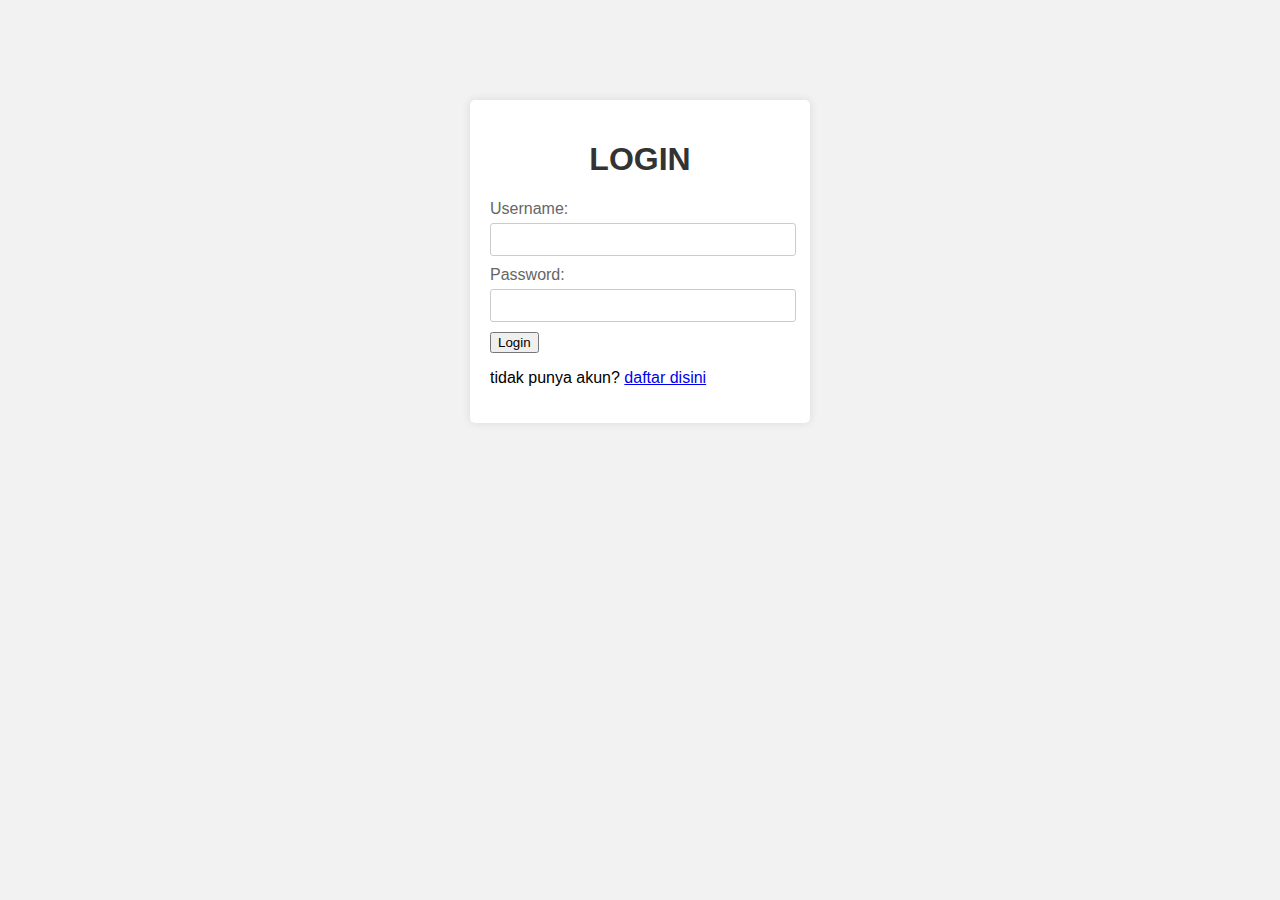
<file: services/fullstack/template/login.html>
<!DOCTYPE html>
<html lang="en">
<head>
  <meta charset="UTF-8">
  <meta name="viewport" content="width=device-width, initial-scale=1.0">
  <title>Login Page</title>
  <link rel="stylesheet" type="text/css" href="loginreg.css">
</head>
<body>
    <div class="container">
        <h1>LOGIN</h1>
        <form>
            <label for="username">Username:</label>
            <input type="text" id="username" name="username">
            <label for="password">Password:</label>
            <input type="password" id="password" name="password">
            <button type="submit">Login</button>
        </form>
        <p>tidak punya akun? <a href="register.html">daftar disini</a></p>
    </div>
</body> 
</html>
</file>
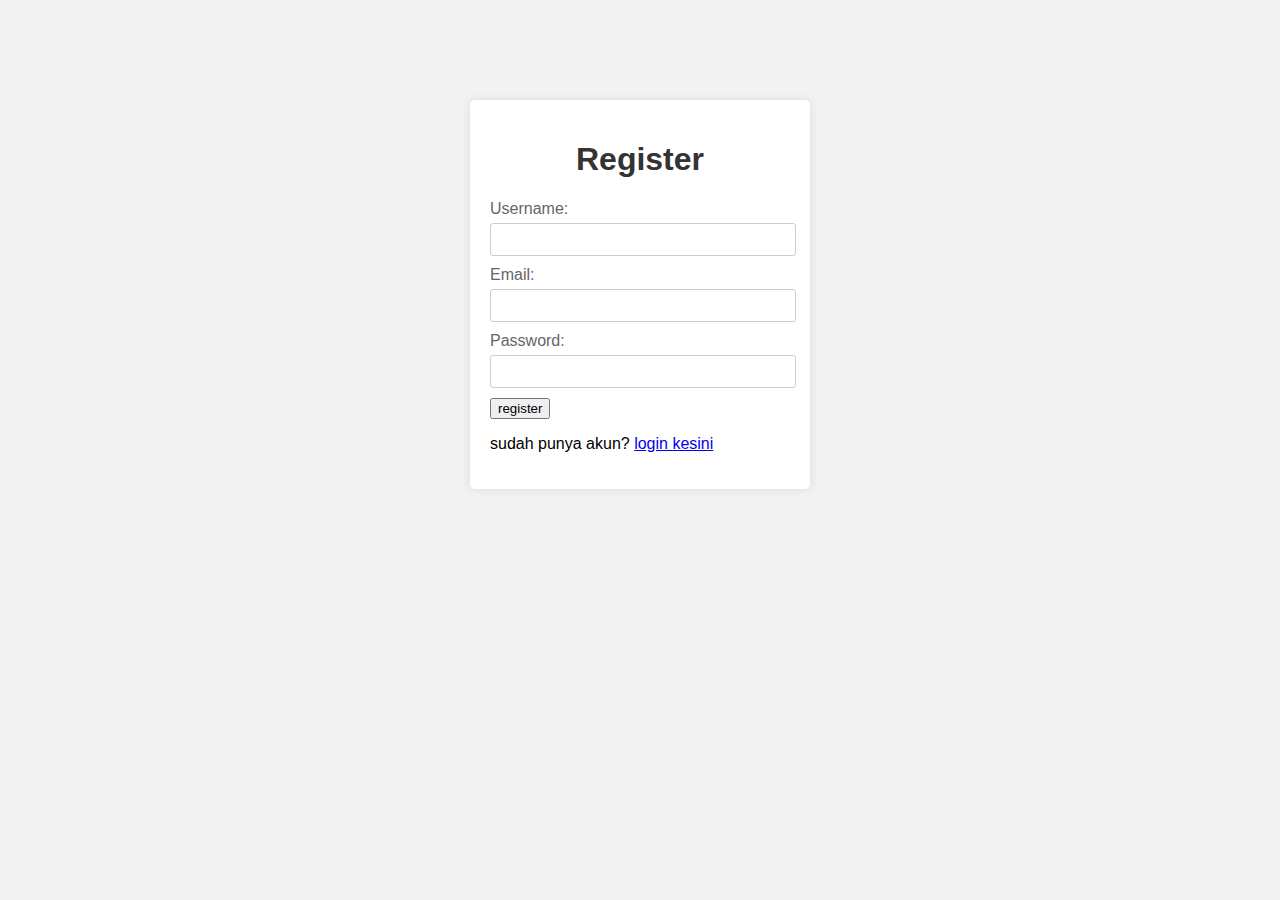
<file: services/fullstack/template/register.html>
<!DOCTYPE html>
<html lang="en">
<head>
  <meta charset="UTF-8">
  <meta name="viewport" content="width=device-width, initial-scale=1.0">
  <title>Login Page</title>
  <link rel="stylesheet" type="text/css" href="loginreg.css">
</head>
<body>
    <div class="container">
        <h1>Register</h1>
        <label for="username">Username:</label>
        <input type="text" id="username" name="username">
        <label for="email">Email:</label>
        <input type="email" id="email" name="email">
        <label for="password">Password:</label>
        <input type="password" id="password" name="password">
        <button type="submit">register</button>
      </form>
      <p>sudah punya akun? <a href="register.html">login kesini</a></p>
    </div>
</body> 
</html>
</file>
<file: services/fullstack/template/loginreg.css>
body {
    font-family: Arial, sans-serif;
    margin: 0;
    padding: 0;
    background-color: #f2f2f2;
}

.container {
    width: 300px;
    margin: 100px auto;
    background-color: #fff;
    padding: 20px;
    border-radius: 5px;
    box-shadow: 0 0 10px rgba(0, 0, 0, 0.1);
}

h1 {
    text-align: center;
    color: #333;
}

label {
    display: block;
    margin-bottom: 5px;
    color: #666;
}

input {
    width: calc(100% - 12px);
    padding: 8px;
    margin-bottom: 10px;
    border: 1px solid #ccc;
    border-radius: 3px;
}

input[type="submit"] {
    background-color: #4CAF50;
    color: white;
    border: none;
    cursor: pointer;
}

input[type="submit"]:hover {
    background-color: #45a049;
}
</file>
